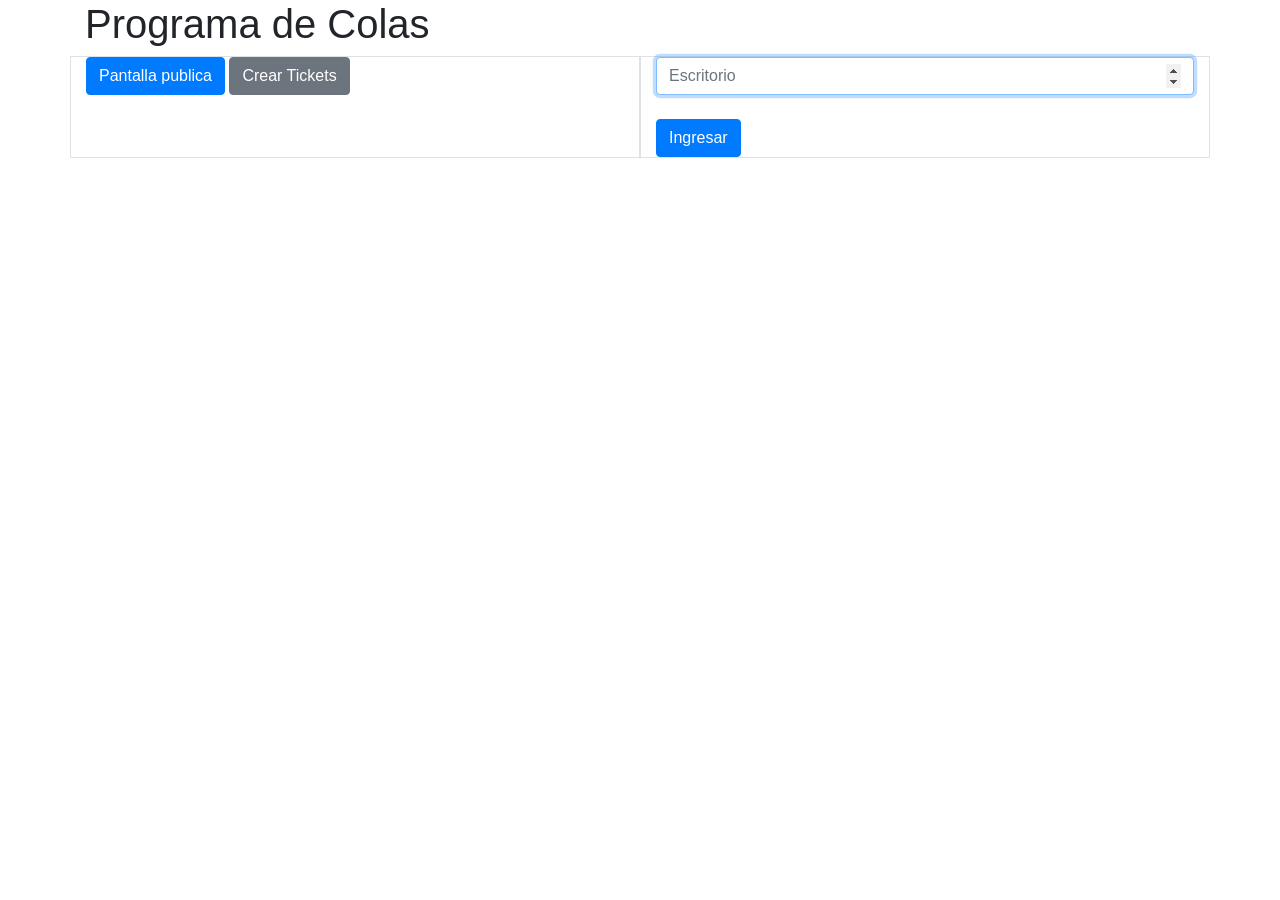
<file: public/index.html>
<!DOCTYPE html>
<html lang="en">

<head>
    <meta charset="UTF-8">
    <meta name="viewport" content="width=device-width, initial-scale=1.0">
    <meta http-equiv="X-UA-Compatible" content="ie=edge">
    <title>Programa de Colas</title>

    <link rel="stylesheet" href="https://maxcdn.bootstrapcdn.com/bootstrap/4.0.0/css/bootstrap.min.css" integrity="sha384-Gn5384xqQ1aoWXA+058RXPxPg6fy4IWvTNh0E263XmFcJlSAwiGgFAW/dAiS6JXm" crossorigin="anonymous">
</head>

<body class="container">
    <h1>Programa de Colas</h1>

    <div class="row">
        <div class="col-6 border">

            <a class="btn btn-primary" href="publico.html">Pantalla publica</a>
            <a class="btn btn-secondary" href="nuevo-ticket.html">Crear Tickets</a>

        </div>

        <div class="col-6 border">
            <form action="escritorio.html">
                <input name="escritorio" type="number" class="form-control" placeholder="Escritorio" autofocus required>

                <br>
                <button type="submit" class="btn btn-primary">
                    Ingresar
                </button>
            </form>
        </div>
    </div>

</body>

</html>
</file>
